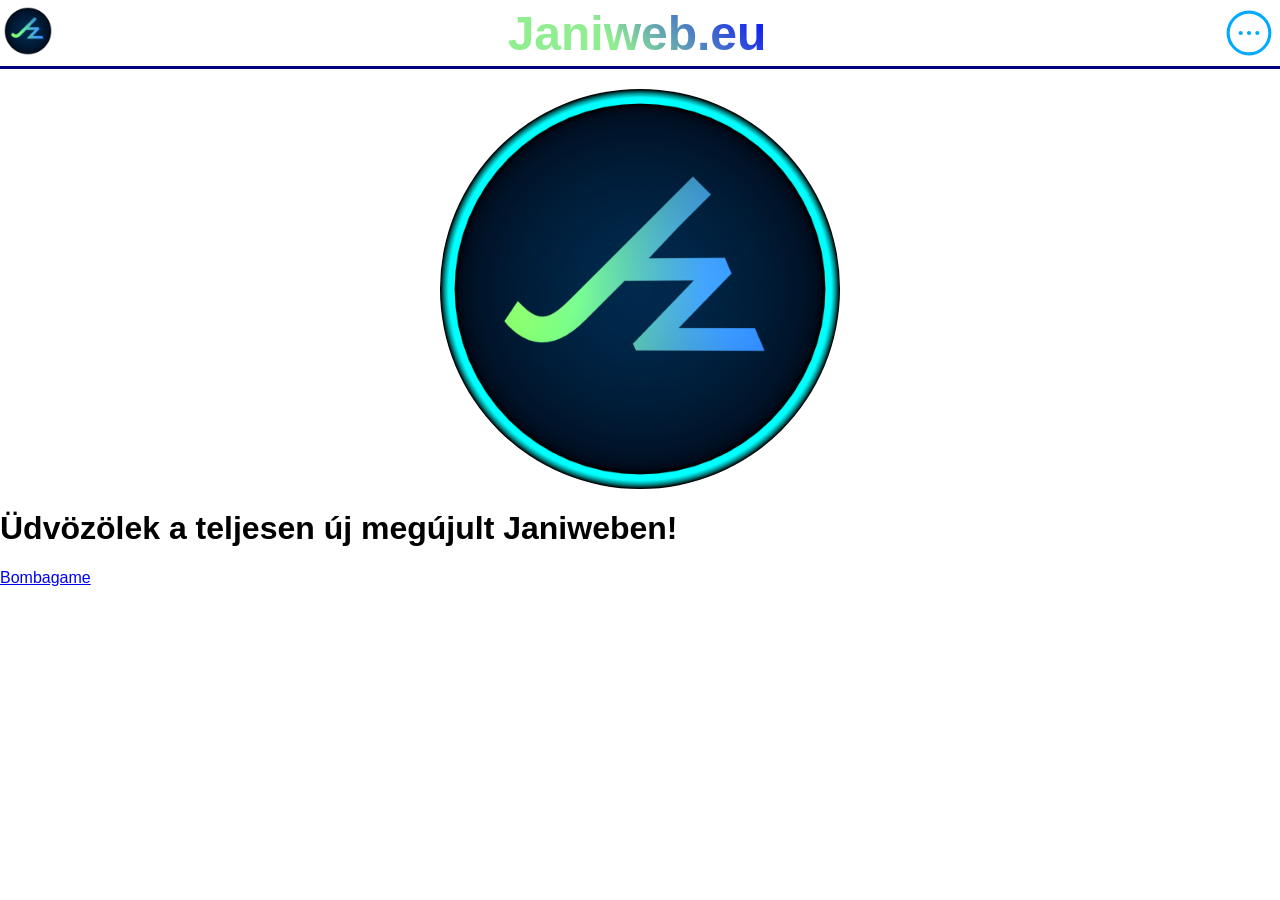
<file: indx.html>
<!DOCTYPE html>
<html lang="hu">
<head>
    <meta charset="UTF-8">
    <meta name="viewport" content="width=device-width, initial-scale=1.0">
    <title>Janiweb</title>
    <link rel="stylesheet" href="style.css">
</head>
<body>
    <header>
        <a href="#top"><img id="top" src="media/ menuimg.png" alt="" id="menuimg"></a>
        <p>Janiweb.eu</p>
        <img id="menubutton" src="media/menu.svg" alt="">
    </header>
    <nav></nav>
    <img style="border-radius: 100%;" class="h1img" src="media/janiweb.png" alt="">
    <h1>Üdvözölek a teljesen új megújult Janiweben!</h1>
    <a href=" bombagame.html">Bombagame</a>
</body>
</html>
</file>
<file: style.css>
body  {
    font-family: Arial, Helvetica, sans-serif;
    margin: 0;
    padding: 0;
}



header {
    position: sticky;
    top: 0;
    display: flex;
    justify-content: space-between;
    align-items: center;
    margin: 0 0 0 0;
    padding: 5px 3px 5px 3px;
    border-bottom: solid navy 3px;
    background-color: white;
}
header img {
    height: 50px;
}
header p {
    font-size: xxx-large;
    margin: 0;
    font-weight: 600;
    background: linear-gradient(45deg,lightgreen 40%,blue);
    -webkit-background-clip: text;
    -webkit-text-fill-color: transparent;
}
#menuimg {
    border-radius: 100%;
    margin: 3px 3px;
}
#menubutton {
    margin: 3px 3px;
}
#menuimg:hover{
    border: solid rgb(120, 120, 255) 3px;
    margin: 0;
}
.h1img {
    display: block;
    width: 80%;
    max-width: 400px;
    margin: 20px auto;
}
</file>
